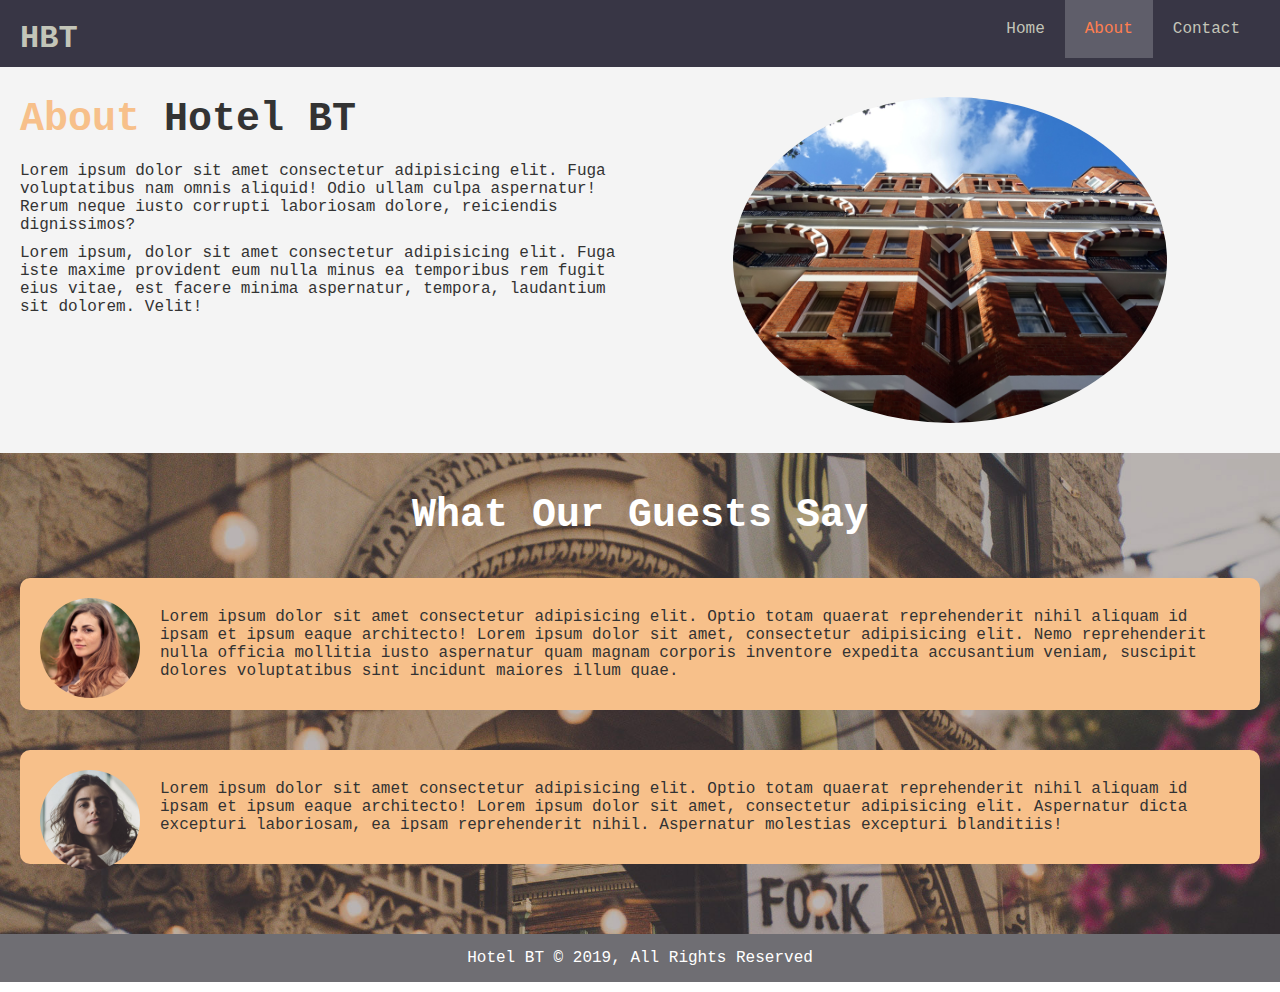
<file: about.html>
<!DOCTYPE html>
<html lang="en">
<head>
    <meta charset="UTF-8">
    <meta name="viewport" content="width=device-width, initial-scale=1.0">
    <meta http-equiv="X-UA-Compatible" content="ie=edge">
    <meta name="describtion" content="Welcome to the most extraordinary 
    hotel in Boston Massachusrtts">
    <meta name="keywords" content="hotel, boston hotel, 
    new england hotel">
    <link rel="stylesheet" href="css/style.css">
    <link rel="stylesheet" media="screen and (max-width:768px)" href="css/mobile.css">
    <title>BT Hotel | About </title>
    <style>
    
    </style>
</head>
<body>
    <header>
        <nav id="navbar">
            <div class="container">
            <h1 class="logo">
                <a href="index.html">HBT</a>
            </h1>
            <ul>
                <li><a href="index.html">Home</a></li>
                <li><a  class="current" href="about.html">About</a></li>
                <li><a href="contact.html">Contact</a></li>
            </ul>
        </div>
        </nav>

    </header>

    <section id="about-info" class="py-3 bg-primary">
        <div class="container">
        <div class="info-left">
            <h1 class="l-heading"><span class="text-primary">About</span> Hotel BT</h1>
            <P>Lorem ipsum dolor sit amet consectetur adipisicing elit. 
            Fuga voluptatibus nam omnis aliquid! Odio ullam culpa aspernatur! Rerum neque 
            iusto corrupti laboriosam dolore, reiciendis dignissimos?</P>

            <P>Lorem ipsum, dolor sit amet consectetur adipisicing elit. 
            Fuga iste maxime provident eum nulla minus ea temporibus rem 
            fugit eius vitae, est facere minima aspernatur, tempora, 
            laudantium sit dolorem. Velit!</P>
        </div>
        <div class="info-right">
            <img src="./img/photo-2.jpg" alt="hotel">

        </div>

        </div>
    </section>

    <div class="clr"></div>

    <section id="testmonials" class="py-3">
        <div class="container">
            <h2 class="l-heading">What Our Guests Say</h2>
            <div class="testmonials bg-light">
                <img src="./img/person-1.jpg" alt="Her1">
                <p>Lorem ipsum dolor sit amet consectetur adipisicing elit.
                 Optio totam quaerat reprehenderit nihil aliquam id ipsam et ipsum 
                 eaque architecto! Lorem ipsum dolor sit amet, consectetur adipisicing elit. 
                 Nemo reprehenderit nulla officia mollitia iusto aspernatur 
                 quam magnam corporis inventore expedita accusantium veniam, 
                 suscipit dolores voluptatibus sint incidunt maiores illum quae.</p>
            </div>

            <div class="testmonials bg-light">
                    <img src="./img/person-2.jpg" alt="Her2">
                    <p>Lorem ipsum dolor sit amet consectetur adipisicing elit.
                     Optio totam quaerat reprehenderit nihil aliquam id ipsam et ipsum 
                     eaque architecto! Lorem ipsum dolor sit amet, consectetur adipisicing elit.
                    Aspernatur dicta excepturi laboriosam, ea ipsam reprehenderit nihil. 
                    Aspernatur molestias excepturi blanditiis!</p>
                </div>
    



        </div>

    </section>



   
    <footer id="main-footer">
        <p>Hotel BT &COPY; 2019, All Rights Reserved</p>


    </footer>



    
</body>
</html>
</file>
<file: css/mobile.css>
#navbar .logo {
    float: none;
    text-align: center;
}

#navbar ul, #navbar ul li {
    float: none;
}

#navbar ul li a {
    padding: 5px;
    border-bottom: #444 dotted 1px;
}

/* HOME INFO */
#home-info {
    height: 550px;
}
#home-info .info-img {
    display: none;
}

#home-info .info-content{
    float: none;
    width: 100%;
}

/* box */
.box {
    float: none;
    width: 100%;
}

/* Showcase */
#showcase {
    height: 100%;
  }
  
  #showcase .showcase-content {
    padding-top: 70px;
    padding-bottom: 30px;
  }


/* About */

#about-info .info-right{
    float: none;
    width: 100%;
   }

#about-info .info-left {
    float: none;
    width: 100%;
}

.l-heading {
    text-align: center;
}

/* Contact */

#contact-info .box {
    border-bottom: #444 dotted 1px;
}
</file>
<file: css/style.css>
/* Reset */
* {
    margin: 0;
    padding: 0;
    box-sizing: border-box;
}

/* Main Stylying */
html, body{
    font-family: 'B612 Mono', monospace;
}

a{
    color: #c3c5b8;
    text-decoration: none;
}

h1, h2, h3 {
    padding-bottom: 10px;
}

p{
    margin: 10px 0;
}

/* Utility Classes */
.container{
   margin: 0 auto;
   overflow: auto;
   padding: 0 20px;
}

.text-primary{
    color: #f7c08a;
}

.lead {
    font-size: 20px;
}

.btn{
    display: inline-block;
    font-size: 18px;
    color: #fff;
    background: #333;
    padding: 13px 20px;
    border: none;
    cursor: pointer;
}

.btn:hover {
    background: #f7c08a;
    color: #333;
}

.btn-light {
    background: #f4f4f4;
    color: #333;
    margin: 30px;
}

.bg-dark {
    background: #333;
    color: #fff
}

.bg-light {
    background: #f7c08a;
    color: #333
}

.bg-primary {
    background: #f4f4f4;
    color: #333;
}

.clr {
    clear: both;
}

.l-heading{
    font-size: 40px;
}


/* Navbar */
#navbar{
    background: #383645;
    overflow: auto;
}

#navbar a {
    color: #c3c5b8;
}

#navbar h1 {
    float: left;
    padding-top: 20px;
}

#navbar ul {
    float: right;
    list-style: none;
}

#navbar li {
    float: left
}

#navbar li a {
    padding: 20px;
    display: block;
}

#navbar li a:hover, #navbar li a.current {
    background: #5f5e6a;
    color: coral;
}
 
/* Showcase */
#showcase{
    background: url('../img/showcase.jpg') no-repeat
    center center/cover;
    height: 600px;
}

#showcase .showcase-content{
    color: #fff;
    text-align: center;
    padding-top:170px;
}

#showcase .showcase-content h1{
    font-size: 60px;
    line-height: 1.2em;
}

#showcase .showcase-content p{
    padding-bottom: 20px;
    line-height: 1.7em;
}

/* Home Info */
#home-info {
    height: 450px;
}

#home-info .info-img{
    float: left;
    width: 50%;
    background: url('../img/photo-1.jpg') no-repeat;
    min-height: 100%;
}


#home-info .info-content {
    float: right;
    width: 50%;
    height: 100%;
    text-align: center;
    padding: 100px 30px;
    overflow: hidden;
}

/* Features */
.box{
    float: left;
    width: 33.3%;
    padding: 50px;
    text-align: center;
}

.box i{
    margin-bottom: 10px;
}


/* About */
#about-info .info-right{
 float: right;
 width: 50%;
 min-height: 100%;
}

#about-info .info-right img {
    display: block;
    margin: auto;
    width: 70%;
    border-radius: 50%;
}

#about-info .info-left {
    float: left;
    width: 50%;
    min-height: 100%;
}

/* Padding */
.py-1 { padding: 10px 0; }
.py-2 { padding: 20px 0; }
.py-3 { padding: 30px 0; } 

/* Testimonials */
#testmonials {
height: 100%;
background: url('../img/test-bg.jpg') no-repeat
center center/cover;
padding-top: 40px;
}

#testmonials h2 {
    color: #fff;
    text-align: center;
    padding-bottom: 40px;
}

#testmonials .testmonials {
    padding: 20px;
    margin-bottom: 40px;
    border-radius: 10px;
}

#testmonials .testmonials img {
    width: 100px;
    float: left;
    margin-right: 20px;
    border-radius: 50%;

}

/* Contact Form */

#contact-form .form-group {
    margin-bottom: 20px;
}


#contact-form label {
    display: block;
    margin-bottom: 5px;
}

#contact-form input,
#contact-form textarea {
width: 100%;
padding: 10px;
border: 1px solid #ddd;
}

#contact-form textarea {
    height: 200px;
}

#contact-form input:focus,
#contact-form textarea:focus {
    outline: none;
    border-color: #f7c08a;
}








/* Footer */
#main-footer {
text-align: center;
background: #6F6E73;
color: #fff;
padding: 5px;
}
</file>
